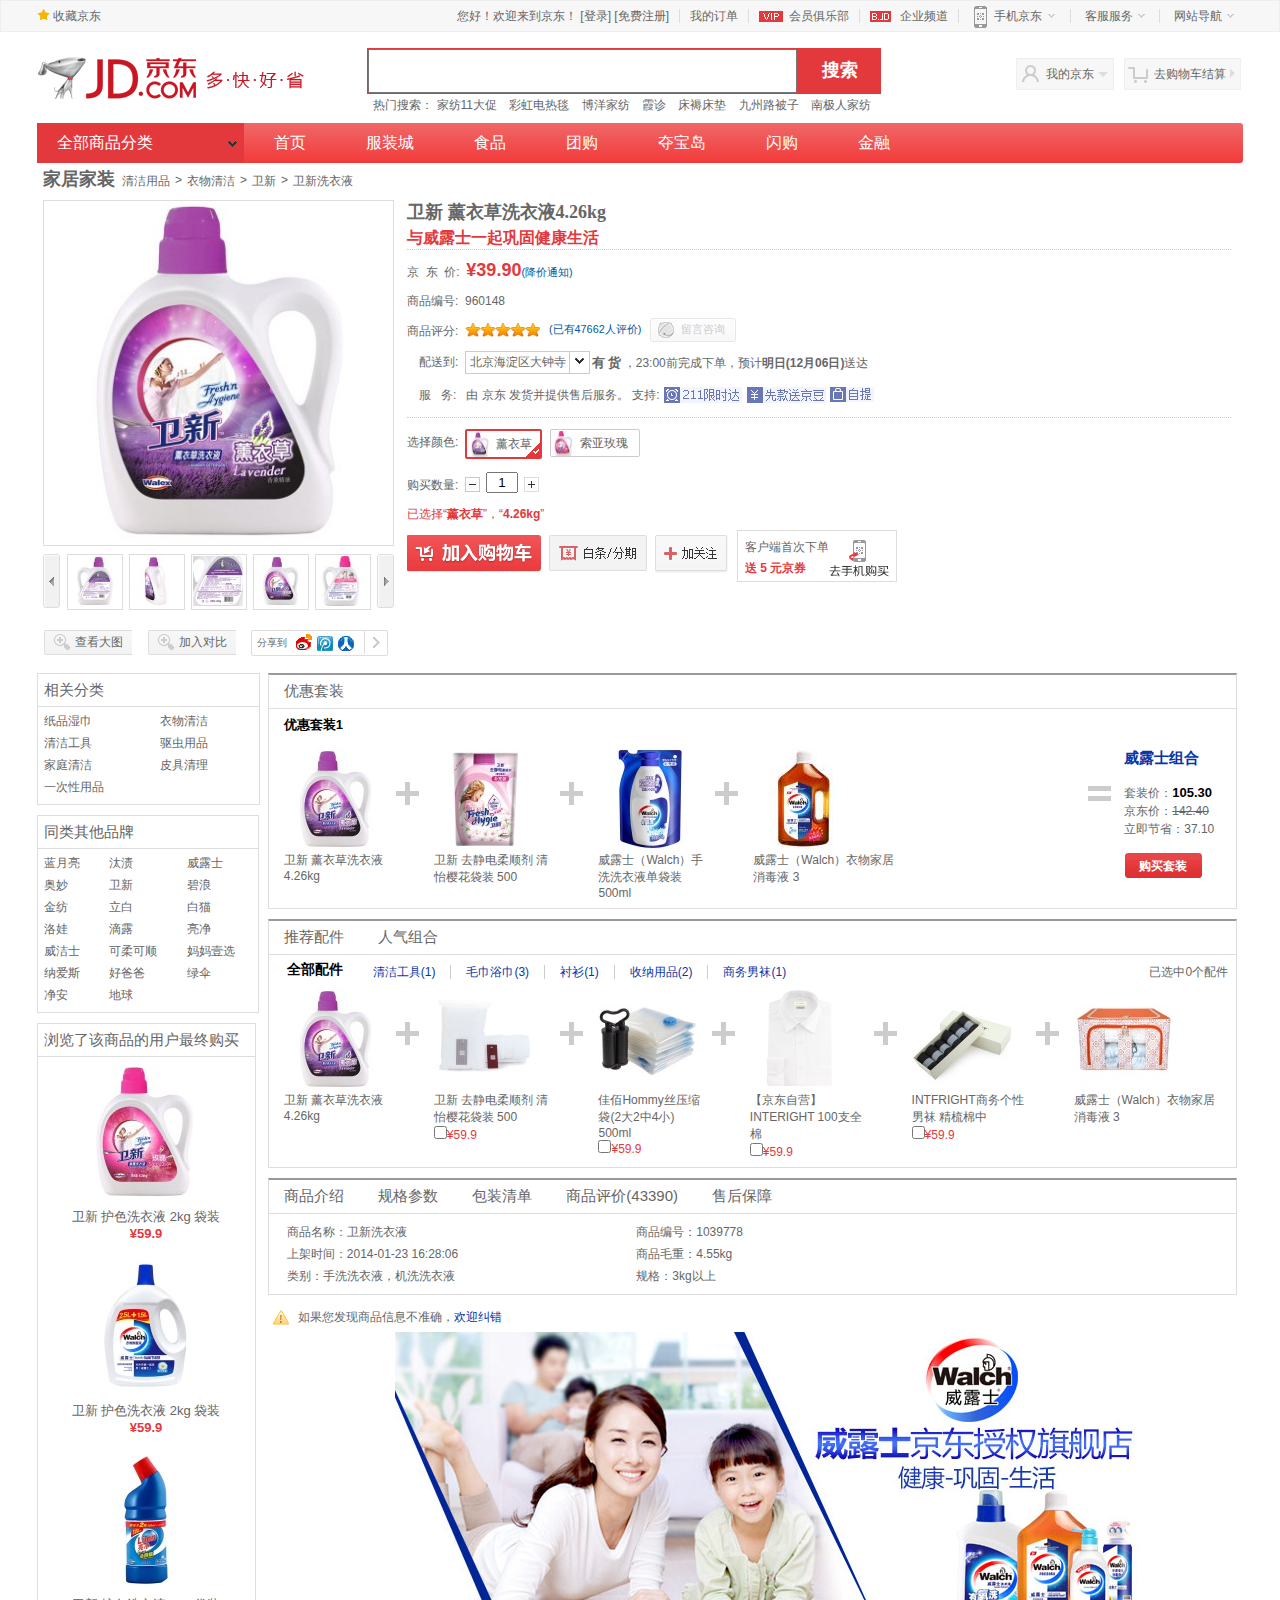
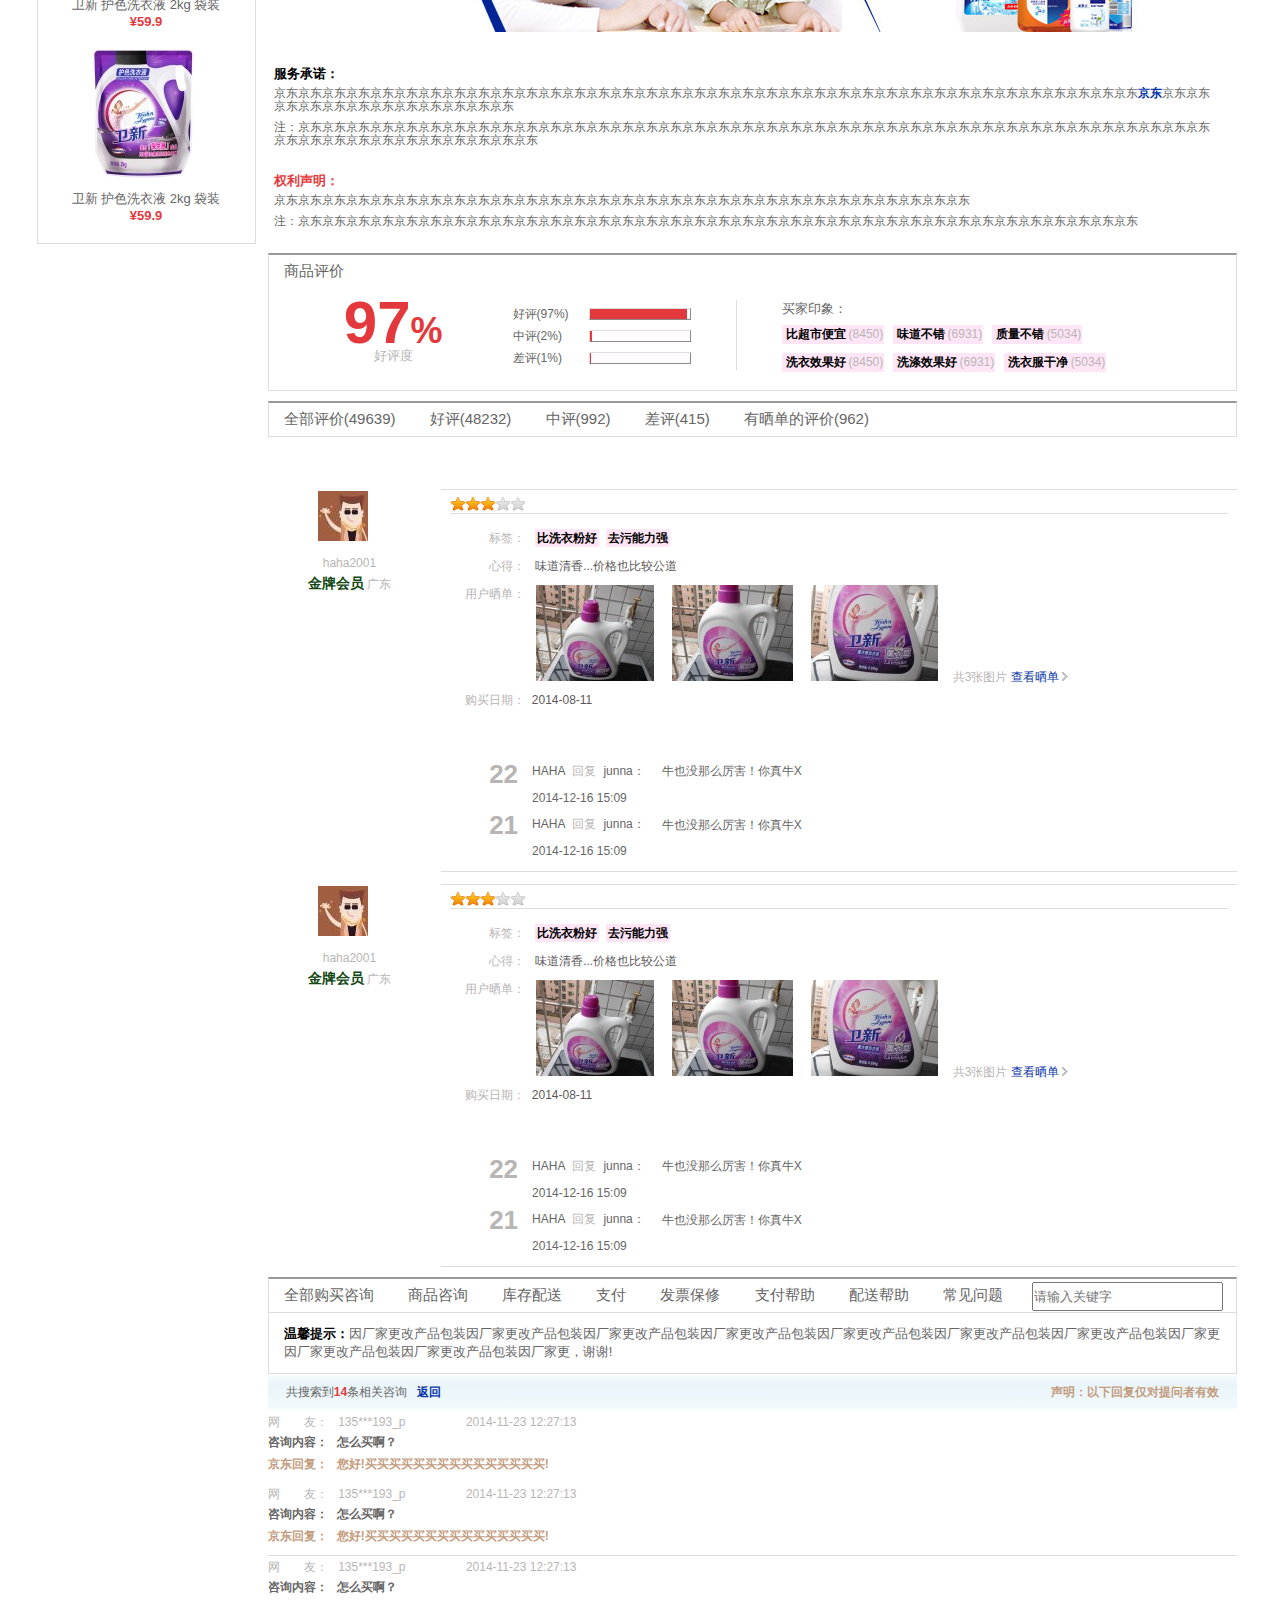
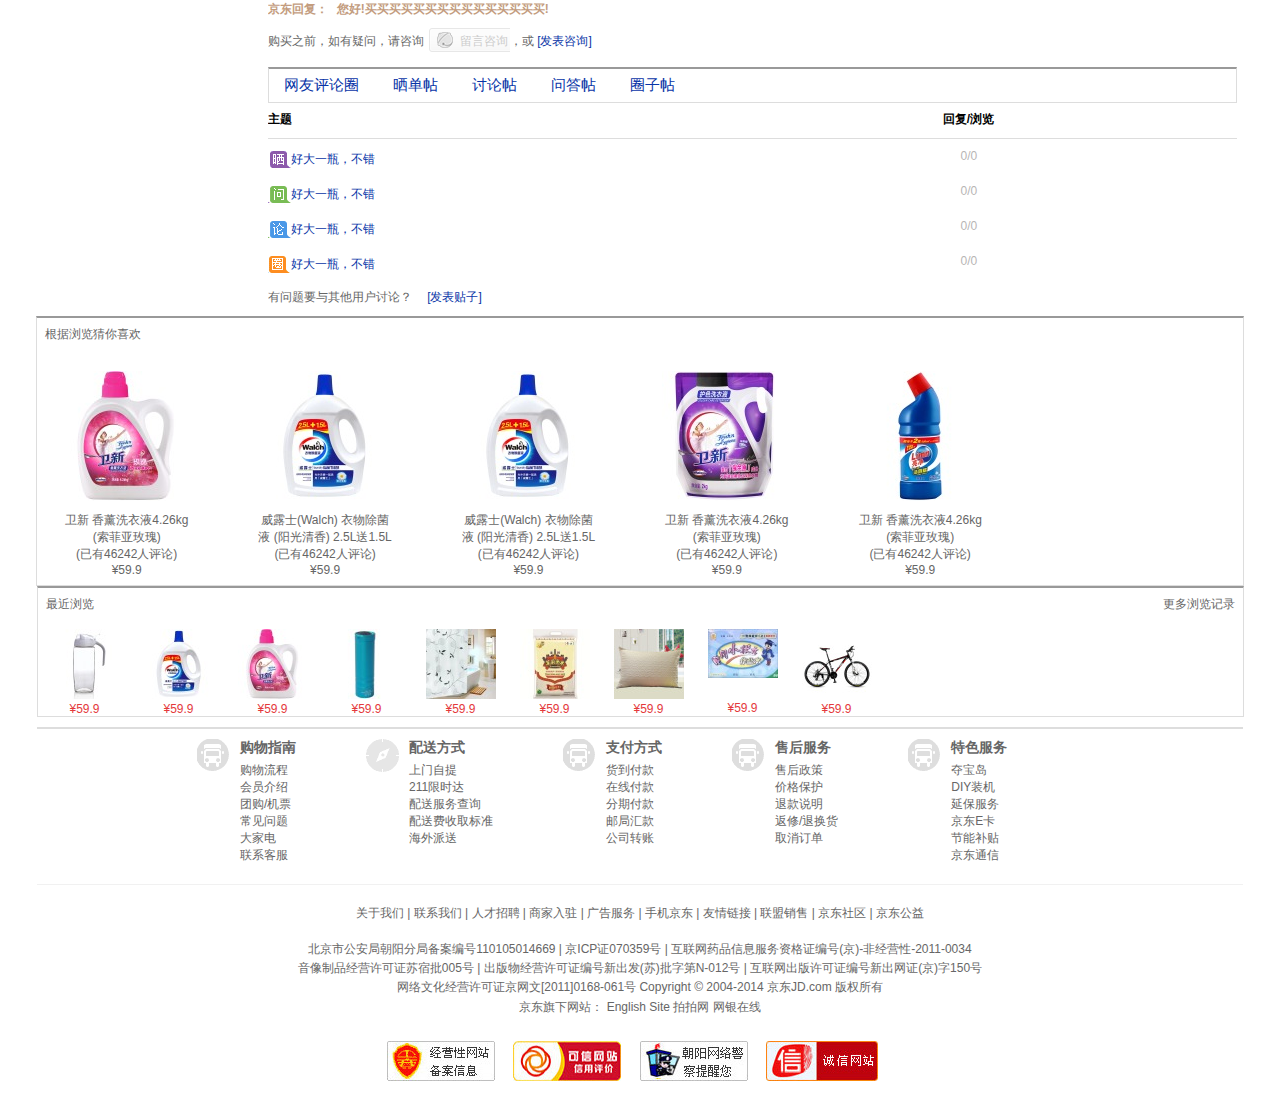
<file: 0.5-项目1.html>
<!DOCTYPE html>
<html lang="en">
<head>
	<meta charset="UTF-8">
	<link rel="shortcut icon" href="images/favicon.ico" type="image/x-icon">
	<link rel="stylesheet" type="text/css" href="css/basic_02.css">
	<title>京东网上商城</title>
	<script type="text/javascript">
		function ShowAndHide(id1 , px)
		{
			var oDiv = document.getElementById(id1);
			oDiv.style.display = px;
		}
		function Show(id1,id2,id3)
		{
			var oPhoneJD = document.getElementById(id1);
			var oDiv = document.getElementById(id2);
			var oP = document.getElementById(id3);
			oDiv.style.display = 'block';
			oPhoneJD.style.backgroundColor = '#fff';
			oPhoneJD.style.border='1px solid #ddd';
			oPhoneJD.style.borderBottomColor='#fff';
			oP.style.background = 'url(../images/jt_up.jpg) right center no-repeat';
			oPhoneJD.style.backgroundPosition = '-124px -395px';
		}
		function Hide(id1,id2,id3)
		{
			var oPhoneJD = document.getElementById(id1);
			var oDiv = document.getElementById(id2);
			var oP = document.getElementById(id3);
			oDiv.style.display = 'none';
			oPhoneJD.style.backgroundColor = '#f7f7f7';
			oPhoneJD.style.border='1px solid transparent';
			oPhoneJD.style.borderBottomColor='#f7f7f7';
			oP.style.background = 'url(../images/jt_down.jpg) right center no-repeat';
			oPhoneJD.style.backgroundPosition = '-124px -356px';
		}
		function Show1(id1,id2)
		{
			var oPhoneJD = document.getElementById(id1);
			var oDiv = document.getElementById(id2);
			oDiv.style.display = 'block';
			oPhoneJD.style.border='1px solid #ddd';
			oPhoneJD.style.borderBottomColor='#fff';
			// oPhoneJD.style.backgroundPosition = '-124px -395px';
			oPhoneJD.style.background = 'url(../images/jt_up.jpg) 56px center no-repeat';
			oPhoneJD.style.backgroundColor = '#fff';
		}
		function Hide1(id1,id2)
		{
			var oPhoneJD = document.getElementById(id1);
			var oDiv = document.getElementById(id2);
			oDiv.style.display = 'none';
			oPhoneJD.style.backgroundColor = '#f7f7f7';
			oPhoneJD.style.border='1px solid transparent';
			oPhoneJD.style.borderBottomColor='#f7f7f7';
			// oPhoneJD.style.backgroundPosition = '-124px -356px'
			oPhoneJD.style.background = 'url(../images/jt_down.jpg) 56px center no-repeat';
		}
		function ShowMyJD(id1 , id2 , px2)
		{
			var oMyJD = document.getElementById(id1);
			var oMyJD_dropdown = document.getElementById(id2);			
			oMyJD.style.backgroundColor = '#fff';
			oMyJD.style.backgroundPosition = px2;
			oMyJD.style.borderBottomColor = '#fff';
			oMyJD_dropdown.style.display = 'block';
			// oMyJD_dropdown.style.zIndex = 2;
			// oMyJD.style.zIndex = 3;
		}
		function HideMyJD(id1 , id2 , px2)
		{
			var oMyJD = document.getElementById(id1);
			var oMyJD_dropdown = document.getElementById(id2);
			oMyJD.style.backgroundColor = '#f7f7f7';
			oMyJD.style.backgroundPosition = px2;
			oMyJD.style.borderBottomColor = '#f7f7f7';
			oMyJD_dropdown.style.display = 'none';
		}
	</script>
</head>
<body>
	<!-- 收藏和登录条 -->
	<div id="top">
		<div id="top_bar">
			<img src="images/star.jpg" alt="小星星">
			<a href="javascript:void(0)">收藏京东</a>
			<ul class="rt">
				<li>
					您好！欢迎来到京东！
					<a href="#">[登录]</a>
					<a href="#">[免费注册]</a>
				</li>
				<li>
					<b></b>
					<a href="#">我的订单</a>
				</li>
				<li id="vip">
					<b></b>
					<a href="#">会员俱乐部</a>
				</li>
				<li id="bjd">
					<b></b>
					<a href="#">企业频道</a>
				</li>
				<li id="app">
					<b></b>
					<span id="phoneJD" onmouseover="Show('phoneJD','app_dropdown','p')" onmouseout="Hide('phoneJD','app_dropdown','p')"><a href="#" id="p">手机京东</a></span>
					<div class="rt_dropdown" id="app_dropdown" onmouseover="Show('phoneJD','app_dropdown','p')" onmouseout="Hide('phoneJD','app_dropdown','p')">
						<div>
							京东客户端
							<div></div>
							<div></div>
						</div>
						<div>
							网银钱包客户端
							<div></div>
							<div></div>
						</div>
					</div>
				</li>
				<li id="service">
					<b></b>
					<a id="ser" href="#" onmouseover="Show1('ser','rtdropdown')" onmouseout="Hide1('ser','rtdropdown')">客服服务</a>
					<div class="rt_dropdown" id="rtdropdown" onmouseover="Show1('ser','rtdropdown')" onmouseout="Hide1('ser','rtdropdown')">
						<ul>
							<li><a href="#">帮助中心</a></li>
							<li><a href="#">售后服务</a></li>
							<li><a href="#">在线客服</a></li>
							<li><a href="#">投诉中心</a></li>
							<li><a href="#">客服邮箱</a></li>
						</ul>
					</div>
				</li>
				<li id="navigation">
					<b></b>
					<a id="navi" href="#" onmouseover="Show1('navi','rtdropdown2')" onmouseout="Hide1('navi','rtdropdown2')">网站导航</a>
					<div class="rt_dropdown" id="rtdropdown2" onmouseover="Show1('navi','rtdropdown2')" onmouseout="Hide1('navi','rtdropdown2')">
						<h3>特色栏目</h3>
						<ul>
							<li><a href="#">京东通信</a></li>
							<li><a href="#">校园之星</a></li>
							<li><a href="#">视频购物</a></li>
							<li><a href="#">京东社区</a></li>
							<li><a href="#">在线读书</a></li>
							<li><a href="#">装机大师</a></li>
							<li><a href="#">京东E卡</a></li>
							<li><a href="#">家装城</a></li>
							<li><a href="#">搭配购</a></li>
							<li><a href="#">我喜欢</a></li>
							<li><a href="#">游戏社区</a></li>
						</ul>
						<div class="clr"></div>
						<h3>企业服务</h3>
						<ul>
							<li><a href="#">企业采购</a></li>
							<li><a href="#">办公直通车</a></li>
						</ul>
						<div class="clr"></div>
						<h3>旗下网站</h3>
						<ul>
							<li><a href="#">English site</a></li>
						</ul>
					</div>
				</li>
			</ul>
		</div>
	</div>

	<!--LOGO和搜索栏-->
	<div id="top_main">
		<!-- <a href="#"><img src="./images/logo-201305.png" alt="JD-LOGO"></a> -->
		<img  class="lt" src="./images/logo-201305.png" alt="JD-LOGO">
		<div class="lt" id="search_box">
			<div id="search">
				<input type="text" name="keywords" onfocus="ShowAndHide('search_dropdown' , 'block')" onblur="ShowAndHide('search_dropdown' , 'none')">
				<input type="button" value="搜索">
			</div>
			<div id="hot_search">热门搜索：
				<a href="#">家纺11大促</a>
				<a href="#">彩虹电热毯</a>
				<a href="#">博洋家纺</a>
				<a href="#">霞诊</a>
				<a href="#">床褥床垫</a>
				<a href="#">九州路被子</a>
				<a href="#">南极人家纺</a>
			</div>
			<div id="search_dropdown" style="display:none">
				<p class="item clr">
					<a href="#" class="lt">卫<b>衣</b></a>
					<span class="rt">约1220个商品</span>
				</p>
				<p class="item clr">
					<a href="#" class="lt">卫<b>裤</b></a>
					<span class="rt">约1220个商品</span>
				</p>
				<p class="item clr">
					<a href="#" class="lt">卫<b>生纸</b></a>
					<span class="rt">约1220个商品</span>
				</p>
				<p class="item clr">
					<a href="#" class="lt">卫<b>浴</b></a>
					<span class="rt">约1220个商品</span>
				</p>
				<p class="item clr">
					<a href="#" class="lt">卫<b>新</b></a>
					<span class="rt">约1220个商品</span>
				</p>
				<p class="item clr">
					<a href="#" class="lt"><b>套装</b></a>
					<span class="rt">约1220个商品</span>
				</p>
				<p class="item clr">
					<a href="#" class="lt">卫<b>裤</b></a>
					<span class="rt">约1220个商品</span>
				</p>
				<p class="item clr">
					<a href="#" class="lt">卫<b>生纸</b></a>
					<span class="rt">约1220个商品</span>
				</p>
				<p class="item clr">
					<a href="#" class="lt">卫<b>浴</b></a>
					<span class="rt">约1220个商品</span>
				</p>
			</div>
		</div>
		<div  class="lt" id="myJD_box" onmouseover="ShowMyJD('myJD' , 'myJD_dropdown' , '-118px -54px')" onmouseout="HideMyJD('myJD' , 'myJD_dropdown' , '-118px -24px')">
			<div id="myJD">
				我的京东
				<b></b>
			</div>
			<div id="myJD_dropdown"></div>
		</div>
		<div class="lt" id="car_box" onmouseover="ShowMyJD('car' , 'car_dropdown' , '-118px -113px')" onmouseout="HideMyJD('car' , 'car_dropdown' , '-118px -82px')">
			<div id="car">
				去购物车结算
				<b></b>
			</div>
			<div id="car_dropdown"></div>
		</div>
	</div>

	<!-- 导航栏 -->
	<div id="nav">
		<ul>
			<li class="nav_detail lt" id="allgoods">
				<a href="#">全部商品分类</a>
				<b></b>
			</li>
			<li class="nav_detail lt"><a href="#">首页</a></li>
			<li class="nav_detail lt"><a href="#">服装城</a></li>
			<li class="nav_detail lt"><a href="#">食品</a></li>
			<li class="nav_detail lt"><a href="#">团购</a></li>
			<li class="nav_detail lt"><a href="#">夺宝岛</a></li>
			<li class="nav_detail lt"><a href="#">闪购</a></li>
			<li class="nav_detail lt"><a href="#">金融</a></li>
		</ul>
	</div>

	<!-- 主体区 -->
	<div id="main">
		<div id="place">
			<h1><a href="#">家居家装</a></h1>
			<ul class="lt">
				<li><a href="#">清洁用品</a></li>
				<span>></span>
				<li><a href="#">衣物清洁</a></li>
				<span>></span>
				<li><a href="#">卫新</a></li>
				<span>></span>
				<li><a href="#">卫新洗衣液</a></li>
			</ul>
			<div class="clr"></div>
		</div>
		<div id="info_main">
			<div id="pro_img" class="lt">
				<dl>
					<dt><img src="./images/product/product_01.jpg" alt="" width="341"></dt>
					<dd>
						<span class="left"></span>
						<span class="right"></span>
						<div>
							<ul>
								<li><img src="./images/product/product-s1.jpg" alt=""></li>
								<li><img src="./images/product/product-s2.jpg" alt=""></li>
								<li><img src="./images/product/product-s3.jpg" alt=""></li>
								<li><img src="./images/product/product-s4.jpg" alt=""></li>
								<li><img src="./images/product/product-s5.jpg" alt=""></li>
								<li><img src="./images/product/product-s3.jpg" alt=""></li>
								<li><img src="./images/product/product-s4.jpg" alt=""></li>
								<li><img src="./images/product/product-s5.jpg" alt=""></li>
							</ul>
						</div>
					</dd>
				</dl>
				<div class="btns clr">
					<span id="big" class="lt"><a href="#">查看大图</a></span>
					<span id="compare" class="lt"><a href="#">加入对比</a></span>
					<span id="share" class="lt">
						<i>分享到</i>
						<ul>
							<li><a href="#" id="wb" title="分享到新浪微博"></a></li>
							<li><a href="#" id="qq" title="分享到腾讯QQ"></a></li>
							<li><a href="#" id="rr" title="分享到人人"></a></li>
							<li><a href="#" id="kx" title="分享到"></a></li>
							<li><a href="#" id="db" title="分享到豆瓣"></a></li>
						</ul>
						<s><a href="#"></a></s>
					</span>
				</div>
			</div>
			<div id="pro_txt" class="lt">
				<h1>卫新 薰衣草洗衣液4.26kg</h1>
				<h2>与威露士一起巩固健康生活</h2>
				<div class="line"></div>
				<div id="price">京&nbsp;&nbsp;东&nbsp;&nbsp;价:&nbsp;&nbsp;<span>¥39.90</span><a href="#">(降价通知)</a></div>
				<div id="num">商品编号:&nbsp;&nbsp;960148</div>
				<div id="rate">
					<s>商品评分:&nbsp;&nbsp;</s>
					<ul>
						<li></li>
						<li></li>
						<li></li>
						<li></li>
						<li></li>
					</ul>
					<a href="#">(已有47662人评价)</a>
					<span><a href="#">留言咨询</a></span>
				</div>
				<div id="deliver">
					<s class="lt">配送到:&nbsp;&nbsp;</s>
					<span class="lt">
						<s>北京海淀区大钟寺&nbsp;</s>
						<b></b>
					</span>
					<i>有货</i>，23:00前完成下单，预计<b>明日(12月06日)</b>送达
				</div>
				<div id="service1">
					<s class="lt">服&nbsp;&nbsp;&nbsp;务:&nbsp;&nbsp; 由 京东 发货并提供售后服务。 支持:</s>
					<ul class="lt">
						<li class="zc" id="xsd"></li>
						<li class="zc" id="money"></li>
						<li class="zc" id="zt"></li>
					</ul>
				</div>
				<div class="line"></div>
				<div class="clr"></div>
				<div id="color">
					<s class="lt">选择颜色:&nbsp;&nbsp;</s>
					<ul  class="lt">
						<li><a href="#" id="xyc">薰衣草</a><b></b></li>
						<li><a href="#" id="mg">索亚玫瑰</a></li>
					</ul>
				</div>
				<div class="clr"></div>
				<div id="add">
					<s class="lt">购买数量:&nbsp;&nbsp;</s>
					<p class="jj lt" id="reduce"></p>
					<input type="text" value="1">
					<p class="jj lt" id="plus"></p>
				</div>
				<div class="clr"></div>
				<div id="selected">
					已选择“<strong>薰衣草</strong>”，“<strong>4.26kg</strong>”
				</div>
				<div class="btns">
					<ul>
						<li id="join"></li>
						<li id="stages"></li>
						<li id="follow"></li>
						<li id="phone">
							<s>客户端首次下单<br><span>送 5 元京券</span></s>
							<b></b>
						</li>
					</ul>
				</div>
			</div>
		</div>
	</div>

	<!-- 详细 -->
	<div id="detail">
		<div id="left" class="lt">
			<div id="related" class="zuo">
				<p>相关分类</p>
				<ul class="lt">
					<li><a href="#">纸品湿巾</a></li>
					<li><a href="#">清洁工具</a></li>
					<li><a href="#">家庭清洁</a></li>
					<li><a href="#">一次性用品</a></li>
				</ul>
				<ul class="lt">
					<li><a href="#">衣物清洁</a></li>
					<li><a href="#">驱虫用品</a></li>
					<li><a href="#">皮具清理</a></li>
				</ul>
			</div>
			<div id="other" class="zuo">
				<p>同类其他品牌</p>
				<ul class="lt">
					<li><a href="#">蓝月亮</a></li>
					<li><a href="#">奥妙</a></li>
					<li><a href="#">金纺</a></li>
					<li><a href="#">洛娃</a></li>
					<li><a href="#">威洁士</a></li>
					<li><a href="#">纳爱斯</a></li>
					<li><a href="#">净安</a></li>
				</ul>
				<ul class="lt">
					<li><a href="#">汰渍</a></li>
					<li><a href="#">卫新</a></li>
					<li><a href="#">立白</a></li>
					<li><a href="#">滴露</a></li>
					<li><a href="#">可柔可顺</a></li>
					<li><a href="#">好爸爸</a></li>
					<li><a href="#">地球</a></li>
				</ul>
				<ul class="lt">
					<li><a href="#">威露士</a></li>
					<li><a href="#">碧浪</a></li>
					<li><a href="#">白猫</a></li>
					<li><a href="#">亮净</a></li>
					<li><a href="#">妈妈壹选</a></li>
					<li><a href="#">绿伞</a></li>
				</ul>
			</div>
			<div id="buy" class="zuo">
				<p>浏览了该商品的用户最终购买</p>
				<div>
					<img src="./images/product/p001.jpg" alt="">
					<p>
						卫新 护色洗衣液 2kg 袋装<br>
						<span>¥59.9</span>
					</p>
				</div>
				<div>
					<img src="./images/product/p002.jpg" alt="">
					<p>
						卫新 护色洗衣液 2kg 袋装<br>
						<span>¥59.9</span>
					</p>
				</div>
				<div>
					<img src="./images/product/p005.jpg" alt="">
					<p>
						卫新 护色洗衣液 2kg 袋装<br>
						<span>¥59.9</span>
					</p>
				</div>
				<div>
					<img src="./images/product/p004.jpg" alt="">
					<p>
						卫新 护色洗衣液 2kg 袋装<br>
						<span>¥59.9</span>
					</p>
				</div>
			</div>
		</div>
		<div id="right" class="lt">
			<div id="discount" class="zuo">
				<p><s>优惠套装</s></p>
				<span>优惠套装1</span>
				<div class="fc lt">
					<img src="./images/product/product_01_m.jpg" alt="">
					<p>
						卫新 薰衣草洗衣液<br>
						4.26kg
					</p>
				</div>
					<b class="jiahao lt"></b>
				<div class="lt">
					<img src="./images/product/product_02_m.jpg" alt="">
					<p>
						卫新 去静电柔顺剂 清<br>
						怡樱花袋装 500
					</p>
				</div>
					<b class="jiahao lt"></b>
				<div class="lt">
					<img src="./images/product/product_03_m.jpg" alt="">
					<p>
						威露士（Walch）手<br>
						洗洗衣液单袋装<br>
						500ml
					</p>
				</div>
					<b class="jiahao lt"></b>
				<div class="lt" id="lc">
					<img src="./images/product/product_04_m.jpg" alt="">
					<p>
						威露士（Walch）衣物家居<br>
						消毒液 3
					</p>
				</div>
				<b class="lt" id="equal"></b>
				<div class="lt" id="combination">
					<p>威露士组合</p>
					<p id="pri">
						套装价：<span>105.30</span><br>
						京东价：<del>142.40</del><br>
						立即节省：37.10
					</p>
					<b>购买套装</b>
				</div>
			</div>
			<div id="recommend" class="zuo">
				<p>
					<a>推荐配件</a>
					<a>人气组合</a>
				</p>
				<p class="lt" id="allParts">全部配件</p>
				<ul class="lt">
					<li>
						<a href="#">清洁工具(1)</a>
					</li>
					<li>
						<b></b>
						<a href="#">毛巾浴巾(3)</a>
					</li>
					<li>
						<b></b>
						<a href="#">衬衫(1)</a>
					</li>
					<li>
						<b></b>
						<a href="#">收纳用品(2)</a>
					</li>
					<li>
						<b></b>
						<a href="#">商务男袜(1)</a>
					</li>
				</ul>
				<span class="rt">已选中0个配件</span>
				<div class="clr"></div>
				<div id="more">
					<div class="fc lt">
					<img src="./images/product/product_01_m.jpg" alt="">
					<p>
						卫新 薰衣草洗衣液<br>
						4.26kg
					</p>
					</div>
					<b class="jiahao lt"></b>
					<div class="lt">
						<img src="./images/product/product_05_m.jpg" alt="">
						<p>
							卫新 去静电柔顺剂 清<br>
							怡樱花袋装 500
						</p>
						<p class="check">
							<input type="checkbox">¥59.9
						</p>
					</div>
					<b class="jiahao lt"></b>
					<div class="lt">
						<img src="./images/product/product_06_m.jpg" alt="">
						<p>
							佳佰Hommy丝压缩<br>
							袋(2大2中4小)<br>
							500ml
						</p>
						<p  class="check">
							<input type="checkbox">¥59.9
						</p>
					</div>
					<b class="jiahao lt"></b>
					<div class="lt">
						<img src="./images/product/product_07_m.jpg" alt="">
						<p>
							【京东自营】<br>
							INTERIGHT 100支全<br>
							棉
						</p>
						<p  class="check">
							<input type="checkbox">¥59.9
						</p>
					</div>
					<b class="jiahao lt"></b>
					<div class="lt">
						<img src="./images/product/product_08_m.jpg" alt="">
						<p>
							INTFRIGHT商务个性<br>
							男袜 精梳棉中
						</p>
						<p class="check">
							<input type="checkbox">¥59.9
						</p>
					</div>
					<b class="jiahao lt"></b>
					<div class="lt">
						<img src="./images/product/product_09_m.jpg" alt="">
						<p>
							威露士（Walch）衣物家居<br>
							消毒液 3
						</p>
					</div>
				</div>
			</div>
			<div id="introduce" class="zuo">
				<p>
					<a href="#">商品介绍</a>
					<a href="#">规格参数</a>
					<a href="#">包装清单</a>
					<a href="#">商品评价(43390)</a>
					<a href="#">售后保障</a>
				</p>
				<ul class="lt">
					<li>商品名称：卫新洗衣液</li>
					<li>上架时间：2014-01-23  16:28:06</li>
					<li>类别：手洗洗衣液，机洗洗衣液</li>
				</ul>
				<ul class="lt">
					<li>商品编号：1039778</li>
					<li>商品毛重：4.55kg</li>
					<li>规格：3kg以上</li>
				</ul>
			</div>
			<div id="error">
				<b></b>
				<p>如果您发现商品信息不准确，<s>欢迎纠错</s></p>
				<p id="image"><img src="./images/product/weilushi.jpg" alt=""></p>
				<div id="pro">
					<h1>服务承诺：</h1>
					<p class="promise">
						京东京东京东京东京东京东京东京东京东京东京东京东京东京东京东京东京东京东京东京东京东京东京东京东京东京东京东京东京东京东京东京东京东京东京东京东<a>京东</a>京东京东<br>京东京东京东京东京东京东京东京东京东京东
					</p>
					<p class="promise">
						注：京东京东京东京东京东京东京东京东京东京东京东京东京东京东京东京东京东京东京东京东京东京东京东京东京东京东京东京东京东京东京东京东京东京东京东京东京东京东<br>京东京东京东京东京东京东京东京东京东京东京东
					</p>
				</div>
				<div id="state">
					<h2>权利声明：</h2>
					<p class="promise">
						京东京东京东京东京东京东京东京东京东京东京东京东京东京东京东京东京东京东京东京东京东京东京东京东京东京东京东京东京东
					</p>
					<p class="promise">
						注：京东京东京东京东京东京东京东京东京东京东京东京东京东京东京东京东京东京东京东京东京东京东京东京东京东京东京东京东京东京东京东京东京东京东京东
					</p>
				</div>
				
			</div>
			<div id="evaluate">
				<p>商品评价</p>
				<div class="lt" id="praise">
					<p>
						<span>97</span><span>%</span>
					</p>
					<s>好评度</s>
				</div>
				<ul class="lt">
					<li>好评(97%)</li>
					<li>中评(2%)</li>
					<li>差评(1%)</li>
				</ul>
				<div class="lt" id="pic">
					<div>
						<b></b>
					</div>
					<div id="middle">
						<b></b>
					</div>
					<div>
						<b></b>
					</div>
				</div>
				<b></b>
				<p id="impression">买家印象：</p>
				<p class="imp">
					<a><s>比超市便宜</s>(8450)</a>
					<a><s>味道不错</s>(6931)</a>
					<a><s>质量不错</s>(5034)</a>
				</p>
				<p class="imp">
					<a><s>洗衣效果好</s>(8450)</a>
					<a><s>洗涤效果好</s>(6931)</a>
					<a><s>洗衣服干净</s>(5034)</a>
				</p>
			</div>
			<div id="allEvaluate" class="zuo">
				<p>
					<a href="#">全部评价(49639)</a>
					<a href="#">好评(48232)</a>
					<a href="#">中评(992)</a>
					<a href="#">差评(415)</a>
					<a href="#">有晒单的评价(962)</a>
				</p>
				<div class="hy" id="Fhy">
					<p class="lt">
						<b></b>
						haha2001<br/>
						<s>金牌会员</s>&nbsp;广东
					</p>
					<div class="lt">
						<p>
							<b></b>
						</p>
						<p id="bq">
							&emsp;&emsp;标签：&nbsp;&nbsp;
							<a href="">比洗衣粉好</a>&nbsp;
							<a href="">去污能力强</a>
						</p>
						<p>
							&emsp;&emsp;心得：&nbsp;&nbsp;
							<span>味道清香...价格也比较公道</span>
						</p>
						<p id="look">
							<s>用户晒单：&nbsp;&nbsp;</s>
							<img src="./images/product/show_01.jpg" alt="">
							<img src="./images/product/show_02.jpg" alt="">
							<img src="./images/product/show_03.jpg" alt="">
							共3张图片
							<a href="">
								查看晒单
								<b></b>
							</a>
						</p>
						<p id="day">
							<s>购买日期：&nbsp;&nbsp;</s>
							<span>2014-08-11</span>
						</p>
						<p>
							<ul class="lt" id="number">
								<li>22</li>
								<li>21</li>
							</ul>
							<ul class="lt" id="answer22">
								<li>
									HAHA
									<s>回复</s>
									junna：
								</li>
								<li>2014-12-16  15:09</li>
								<li>
									HAHA
									<s>回复</s>
									junna：
								</li>
								<li>2014-12-16  15:09</li>
							</ul>
							<ul class="lt" id="answer21">
								<li>牛也没那么厉害！你真牛X</li>
								<li>牛也没那么厉害！你真牛X</li>
							</ul>
						</p>
					</div>
				</div>
				<div class="hy">
					<p class="lt">
						<b></b>
						haha2001<br/>
						<s>金牌会员</s>&nbsp;广东
					</p>
					<div class="lt">
						<p>
							<b></b>
						</p>
						<p id="bq">
							&emsp;&emsp;标签：&nbsp;&nbsp;
							<a href="">比洗衣粉好</a>&nbsp;
							<a href="">去污能力强</a>
						</p>
						<p>
							&emsp;&emsp;心得：&nbsp;&nbsp;
							<span>味道清香...价格也比较公道</span>
						</p>
						<p id="look">
							<s>用户晒单：&nbsp;&nbsp;</s>
							<img src="./images/product/show_01.jpg" alt="">
							<img src="./images/product/show_02.jpg" alt="">
							<img src="./images/product/show_03.jpg" alt="">
							共3张图片
							<a href="">
								查看晒单
								<b></b>
							</a>
						</p>
						<p id="day">
							<s>购买日期：&nbsp;&nbsp;</s>
							<span>2014-08-11</span>
						</p>
						<p>
							<ul class="lt" id="number">
								<li>22</li>
								<li>21</li>
							</ul>
							<ul class="lt" id="answer22">
								<li>
									HAHA
									<s>回复</s>
									junna：
								</li>
								<li>2014-12-16  15:09</li>
								<li>
									HAHA
									<s>回复</s>
									junna：
								</li>
								<li>2014-12-16  15:09</li>
							</ul>
							<ul class="lt" id="answer21">
								<li>牛也没那么厉害！你真牛X</li>
								<li>牛也没那么厉害！你真牛X</li>
							</ul>
						</p>
					</div>
				</div>
			</div>
			<div id="allConsul" class="zuo">
				<p>
					<a href="#">全部购买咨询</a>
					<a href="#">商品咨询</a>
					<a href="#">库存配送</a>
					<a href="#">支付</a>
					<a href="#">发票保修</a>
					<a href="#">支付帮助</a>
					<a href="#">配送帮助</a>
					<a href="#">常见问题</a>
					<input type="text" class="rt" placeholder="请输入关键字">
				</p>
				<p id="tips">
					<span>温馨提示：</span>因厂家更改产品包装因厂家更改产品包装因厂家更改产品包装因厂家更改产品包装因厂家更改产品包装因厂家更改产品包装因厂家更改产品包装因厂家更<br>因厂家更改产品包装因厂家更改产品包装因厂家更，谢谢!
				</p>
			</div>
			<p id="return">
				共搜索到<s>14</s>条相关咨询&nbsp;&nbsp;
				<a href="#">返回</a>
				<b>声明：以下回复仅对提问者有效</b>
			</p>
			<div id="consultation">
				<div>
					<p>
						<span>网&emsp;&emsp;友：</span>
						<span>135***193_p</span>
						<span>2014-11-23  12:27:13</span>
					</p>
					<ul class="lt">
						<li>咨询内容：</li>
						<li>京东回复：</li>
					</ul>
					<ul class="lt">
						<li>怎么买啊？</li>
						<li>您好!买买买买买买买买买买买买买买买!</li>
					</ul>
				</div>
				<div class="clr"></div>
				<div>
					<p>
						<span>网&emsp;&emsp;友：</span>
						<span>135***193_p</span>
						<span>2014-11-23  12:27:13</span>
					</p>
					<ul class="lt">
						<li>咨询内容：</li>
						<li>京东回复：</li>
					</ul>
					<ul class="lt">
						<li>怎么买啊？</li>
						<li>您好!买买买买买买买买买买买买买买买!</li>
					</ul>
					<div class="clr"></div>
					<b></b>
				</div>
				<div>
					<p>
						<span>网&emsp;&emsp;友：</span>
						<span>135***193_p</span>
						<span>2014-11-23  12:27:13</span>
					</p>
					<ul class="lt">
						<li>咨询内容：</li>
						<li>京东回复：</li>
					</ul>
					<ul class="lt">
						<li>怎么买啊？</li>
						<li>您好!买买买买买买买买买买买买买买买!</li>
					</ul>
				</div>
				<div class="clr"></div>
				<p id="before">
					购买之前，如有疑问，请咨询<s>留言咨询</s>，或&nbsp;<a href="#">[发表咨询]</a>
				</p>
			</div>
			<div id="discuss">
				<p>
					<a href="#">网友评论圈</a>
					<a href="#">晒单帖</a>
					<a href="#">讨论帖</a>
					<a href="#">问答帖</a>
					<a href="#">圈子帖</a>
				</p>
				<p>
					<span>主题</span>
					<span>回复/浏览</span>
				</p>
				<p class="shai">
					<b></b>
					<s></s>
					<a href="#">好大一瓶，不错</a>
					<i>0/0</i>
				</p>
				<div class="clr"></div>
				<p class="shai">
					<s id="wen"></s>
					<a href="#">好大一瓶，不错</a>
					<i>0/0</i>
				</p>
				<div class="clr"></div>
				<p class="shai">
					<s id="lun"></s>
					<a href="#">好大一瓶，不错</a>
					<i>0/0</i>
				</p>
				<div class="clr"></div>
				<p class="shai">
					<s id="quan"></s>
					<a href="#">好大一瓶，不错</a>
					<i>0/0</i>
				</p>
				<div class="clr"></div>
				<p>
					有问题要与其他用户讨论？&emsp;
					<a href="#">[发表贴子]</a>
				</p>
			</div>
		</div>
	</div>

	<!-- 猜你喜欢 -->
	<div id="may_like">
		<p>
			根据浏览猜你喜欢
			<!-- <div class="clr"></div> -->
		</p>
		<div class="clr lt">
			<img src="./images/product/p001.jpg" alt="">
			<p>
				卫新 香薰洗衣液4.26kg<br/>
				(索菲亚玫瑰)<br/>
				<s>(已有46242人评论)</s>
				<span>¥59.9</span>
			</p>
		</div>
		<div class="lt">
			<img src="./images/product/p002.jpg" alt="">
			<p>
				威露士(Walch) 衣物除菌<br/>
				液 (阳光清香) 2.5L送1.5L<br/>
				<s>(已有46242人评论)</s>
				<span>¥59.9</span>
			</p>
		</div>
		<div class="lt">
			<img src="./images/product/p003.jpg" alt="">
			<p>
				威露士(Walch) 衣物除菌<br/>
				液 (阳光清香) 2.5L送1.5L<br/>
				<s>(已有46242人评论)</s>
				<span>¥59.9</span>
			</p>
		</div>
		<div class="lt">
			<img src="./images/product/p004.jpg" alt="">
			<p>
				卫新 香薰洗衣液4.26kg<br/>
				(索菲亚玫瑰)<br/>
				<s>(已有46242人评论)</s>
				<span>¥59.9</span>
			</p>
		</div>
		<div class="lt">
			<img src="./images/product/p005.jpg" alt="">
			<p>
				卫新 香薰洗衣液4.26kg<br/>
				(索菲亚玫瑰)<br/>
				<s>(已有46242人评论)</s>
				<span>¥59.9</span>
			</p>
		</div>
	</div>
	<div class="clr"></div>

	<!-- 最近浏览 -->
	<div id="recent_view">
		<p>
			最近浏览
			<span class="rt">更多浏览记录</span>
			<div class="clr"></div>
		</p>
		<div class="product lt">
			<img src="./images/product/p_small_001.jpg" alt=""><p>¥59.9</p>
		</div>
		<div class="product lt">
			<img src="./images/product/p_small_002.jpg" alt=""><p>¥59.9</p>
		</div>
		<div class="product lt">
			<img src="./images/product/p_small_003.jpg" alt=""><p>¥59.9</p>
		</div>
		<div class="product lt">
			<img src="./images/product/p_small_004.jpg" alt=""><p>¥59.9</p>
		</div>
		<div class="product lt">
			<img src="./images/product/p_small_005.jpg" alt=""><p>¥59.9</p>
		</div>
		<div class="product lt">
			<img src="./images/product/p_small_006.jpg" alt=""><p>¥59.9</p>
		</div>
		<div class="product lt">
			<img src="./images/product/p_small_007.jpg" alt=""><p>¥59.9</p>
		</div>
		<div class="product lt">
			<span><img src="./images/product/p_small_008.jpg" alt=""></span>
			<p>¥59.9</p>
		</div>
		<div class="product lt">
			<img src="./images/product/p_small_009.jpg" alt=""><p>¥59.9</p>
		</div>
		<div class="clr"></div>
	</div>

	<!-- 购物指南 -->
	<div id="foot_bar">
		<div id="icon1" class="icon lt"></div>
		<div class="guide lt">
			<h3>购物指南</h3>
			<a href="#">购物流程</a>
			<br>
			<a href="#">会员介绍</a>
			<br>
			<a href="#">团购/机票</a>
			<br>
			<a href="#">常见问题</a>
			<br>
			<a href="#">大家电</a>
			<br>
			<a href="#">联系客服</a>
		</div>
		<div id="icon2" class="icon lt"></div>
		<div class="guide lt">
			<h3>配送方式</h3>
			<a href="#">上门自提</a>
			<br>
			<a href="#">211限时达</a>
			<br>
			<a href="#">配送服务查询</a>
			<br>
			<a href="#">配送费收取标准</a>
			<br>
			<a href="#">海外派送</a>
		</div>
		<div id="icon3" class="icon lt"></div>
		<div class="guide lt">
			<h3>支付方式</h3>
			<a href="#">货到付款</a>
			<br>
			<a href="#">在线付款</a>
			<br>
			<a href="#">分期付款</a>
			<br>
			<a href="#">邮局汇款</a>
			<br>
			<a href="#">公司转账</a>
		</div>
		<div id="icon4" class="icon lt"></div>
		<div class="guide lt">
			<h3>售后服务</h3>
			<a href="#">售后政策</a>
			<br>
			<a href="#">价格保护</a>
			<br>
			<a href="#">退款说明</a>
			<br>
			<a href="#">返修/退换货</a>
			<br>
			<a href="#">取消订单</a>
		</div>
		<div id="icon5" class="icon lt"></div>
		<div class="guide lt">
			<h3>特色服务</h3>
			<a href="#">夺宝岛</a>
			<br>
			<a href="#">DIY装机</a>
			<br>
			<a href="#">延保服务</a>
			<br>
			<a href="#">京东E卡</a>
			<br>
			<a href="#">节能补贴</a>
			<br>
			<a href="#">京东通信</a>
		</div>
		<div class="clr"></div>
	</div>

	<!-- 页脚 -->
	<div id="footer">
		<p>
			<a href="#">关于我们</a> |
			<a href="#">联系我们</a> |
			<a href="#">人才招聘</a> |
			<a href="#">商家入驻</a> |
			<a href="#">广告服务</a> |
			<a href="#">手机京东</a> |
			<a href="#">友情链接</a> |
			<a href="#">联盟销售</a> |
			<a href="#">京东社区</a> |
			<a href="#">京东公益</a> 
		</p>
		<span>
			北京市公安局朝阳分局备案编号110105014669 | 京ICP证070359号 | 互联网药品信息服务资格证编号(京)-非经营性-2011-0034<br/>
音像制品经营许可证苏宿批005号  | 出版物经营许可证编号新出发(苏)批字第N-012号 | 互联网出版许可证编号新出网证(京)字150号<br/>
网络文化经营许可证京网文[2011]0168-061号  Copyright © 2004-2014 京东JD.com 版权所有 <br/>
 京东旗下网站： English Site 拍拍网 网银在线<br/>
		</span>
		<img src="./images/jy.jpg" alt="">
		<img src="./images/kx.jpg" alt="">
		<img src="./images/cy.jpg" alt="">
		<img src="./images/cx.jpg" alt="">
	</div>
</body>
</html>
</file>
<file: css/basic_02.css>
@charset "utf-8";
*{
	margin:0;
	padding:0;
	list-style:none;
}
body{
	font-size:12px;
	font-family:"微软雅黑" ,"黑体" , Arial;
	color:#666;
	background:#fff;
}
s{
	text-decoration:none;
}
i{
	font-style:normal;
}
a{
	text-decoration:none;
	color:#666;
}
a:hover{
	text-decoration:none;
	color:#E4393C;
}
.lt{
	float:left;
}
.rt{
	float:right;
}
.clr{
	clear:both;
}
#top{
	/*width: 1285px;*/
	height: 30px;
	background:#F7F7F7;
	border:1px solid #EEE;
}
#top_bar,#top_main,#nav,#main,#detail,#may_like,#recent_view,#foot_bar,#footer{
	width: 1206px;
	margin:0 auto;
}
#top_bar{
	line-height:30px;
}
#top_main{
	padding:16px 0 0 0;
	height: 75px;
}
#nav{
	border-radius:3px;
	height: 40px;
	background-image:linear-gradient(to top,#F23A3A 0%,#F06868 100%);
}
#main{
	margin-bottom:25px;
	height:485px;
}
#may_like{
	border:1px solid #ddd;
	border-top:2px solid #999;
	overflow:hidden;
}
#recent_view{
	width: 1205px;
	border:1px solid #ddd;
	border-top:2px solid #999;
	background-color:#fff;
}
#foot_bar{
	margin:10px auto 0 auto;
	border-width:2px 0 1px 0;
	border-color:#ddd #fff #f1f1f1 #fff;
	border-style:solid;
	padding:10px 0px 20px 0px;
}
#foot_bar #icon1{
	margin-left:160px;
}
#footer{
	margin:20px auto 20px auto;
	text-align:center;
}
#top_bar>img:first-child:hover{
	transform:rotate(360deg);
	transition:transform 300ms linear 0s;
}
#top_bar>ul>li{
	float:left;
	margin:0 5px;
	position:relative;	
}
#top_bar li b{
	border-left:1px solid #ddd;
	margin-right:10px;
}
#vip a{
	padding-left:30px;
	background:url(../images/vip.jpg) left center no-repeat;
}
#bjd a{
	padding-left:30px;
	background:url(../images/dakehu.jpg) left center no-repeat;
}
#app span a{
	padding-right:14px;
	background:url(../images/jt_down.jpg) right center no-repeat;
}
#app>span{
	z-index:3;
	position:relative;
	padding:7px 3px 7px 24px;
	border:1px solid transparent;
	background:url(../images/iconlist_2.png) -124px -356px no-repeat;
}
#app span:hover{
	background-position:-124px -395px;	
	background-color:#fff;
	border:1px solid #ddd;
	border-bottom-color:#fff;
	/*background:url(../images/iconlist_2.png) -128px -395px no-repeat;;*/
}
#app span a:hover{
	background:url(../images/jt_up.jpg) right center no-repeat;	
}
#service>a{
	z-index:3;
	position:relative;
	padding:7px 17px 7px 3px;
	padding-right:15px;
	border:1px solid transparent;
	background:url(../images/jt_down.jpg) 56px center no-repeat;
}
#service>a:hover{
	background:url(../images/jt_up.jpg) 56px center no-repeat;
	background-color:#fff;
	border:1px solid #ddd;
	border-bottom-color:#fff;
}
#navigation>a{
	z-index:3;
	position:relative;
	padding:7px 17px 7px 3px;
	padding-right:15px;
	border:1px solid transparent;
	background:url(../images/jt_down.jpg) 56px center no-repeat;
}
#navigation>a:hover{
	background:url(../images/jt_up.jpg) 56px center no-repeat;
	background-color:#fff;
	border:1px solid #ddd;
	border-bottom-color:#fff;
}
.rt_dropdown{
	display:none;	
	position:absolute;
	background:#fff;
	border:1px solid #ddd;
	box-shadow:0 0 2px 2px #eee;
	top:28px;
	z-index:2;
}
#rtdropdown{
	top:30px;
	left:11px;
	width: 66px;
	text-align:center;
}
#rtdropdown2{
	top:30px;
	left:-145px;
	width: 210px;
	padding:10px 0 0px 12px;
}
#rtdropdown2 li{
	float:left;
	margin:2px 8px;
}
#rtdropdown2 .clr{
	margin-right:12px;
	border-bottom:1px solid #ddd;
}
#app_dropdown{
	top:30px;
	left:11px;
	width: 220px;
	background:#fff url(../images/app_jd_1.png) center 10px no-repeat;
	padding:10px 10px 18px 30px;
	/*z-index:2;*/
}
#app_dropdown>div:first-child{
	/*height: 80px;*/
	margin-top:40px;
	padding:6px 0 6px 98px;
	overflow:hidden;
	background:url(../images/app_jd_erwei.jpg) 13px center no-repeat;
}
#app_dropdown>div:last-child{
	/*height: 80px;*/
	margin-top:0px;
	padding:6px 0 6px 98px;
	padding-left:96px;
	background:url(../images/app_jd_wangyin.png) 13px center no-repeat;
}
#app_dropdown div div{
	width: 97px;
	height: 30px;
	background:url(../images/iconlist_2.png) no-repeat;
	cursor:pointer;
	margin:-3px 0 6px 0;
}
#app_dropdown>div:first-child :first-child{
	background-position:0 -360px;
}
#app_dropdown>div:first-child :last-child{
	background-position:0 -400px;
}
#app_dropdown>div:last-child :first-child{
	background-position:0 -360px;
}
#app_dropdown>div:last-child :last-child{
	background-position:0 -400px;
}
#top_main>img:first-child{
	cursor:pointer;
	margin-right:60px;
}
#search{
	border:1px solid #E4393C;
	background-color:#E4393C;
	z-index:3;
	position:relative;
}
#search [type="button"]{
	width: 80px;
	font-size:18px;
	font-weight:bold;
	border:none;
	background-color:#E4393C;
	color:#fff;
	cursor:pointer;
}
#search [type="text"]{
	width: 415px;
	height: 30px;
	padding:5px;
	line-height:20px;
	color:#666;
	outline:none;
}
#hot_search{
	margin:3px 0 0 5px;
	text-align:center;
}
#hot_search a{
	display:inline-block;
	margin-right:9px;
}
#search_dropdown{
	z-index:2;
	overflow:hidden;
	position:absolute;
	width: 428px;
	/*height: 210px;*/
	border:1px solid #E4393C;
	background-color:#fff;
	top:93px;
	box-shadow: 0 0 2px 1px #ddd;
}
p.item{
	padding:8px;
	overflow:hidden;
}
.item:hover{
	background-color:#FFDFC6;
}
#myJD_box{
	position:relative;
	margin:10px 0 0 135px;
}
#myJD{
	/*width: 67px;*/
	height: 20px;
	border:1px solid #efefef;
	padding: 5px 5px 5px 29px;
	background:#f7f7f7 url(../images/iconlist_2.png) -118px -24px no-repeat;
	line-height:20px;
	z-index:1;
	position:relative;
}
#myJD b{
	border:5px solid #ddd;
	border-color:#ddd transparent transparent transparent;
	border-width:5px 5px 1px 5px;
	display:inline-block;
}
#myJD_dropdown{
	border:1px solid #efefef;
	position:absolute;
	width: 220px;
	height: 150px;
	background-color:#fff;
	top: 30px;
	left:-125px;
	z-index:0;
	display:none;
}
#car_box{
	position:relative;
	margin:10px 0 0 10px;	
}
#car{
	/*width: 88px;*/
	height: 20px;
	border:1px solid #efefef;
	padding:5px 5px 5px 29px;
	background:#f7f7f7 url(../images/iconlist_2.png) -118px -82px no-repeat;
	line-height:20px;
	z-index:1;
	position:relative;
}
#car b{
	border:5px solid #ddd;
	border-color:transparent transparent transparent #ddd;
	border-width:4px 0px 5px 5px;
	display:inline-block;
	margin-left:1px;
}
#car_dropdown{
	border:1px solid #efefef;
	position:absolute;
	width: 200px;
	height: 200px;
	background-color:#fff;
	left:-84px;
	z-index:0;
	top:31px;
	display:none;
}
#footer p{
	margin-bottom:1.5em;
}
#footer span{
	line-height:1.6em;
}
#footer img{
	cursor:pointer;
	margin:2em 15px 0 0;
}
#foot_bar .icon{
	width: 35px;
	height: 35px;
	background-image:url(../images/iconlist_2.png);
	background-repeat:no-repeat;
}
#icon1{
	background-position:-55px -60px;
}
#icon2{
	background-position:-4px -59px;
}
#icon3{
	background-position:-55px -60px;
}
#icon4{
	background-position:-55px -60px;
}
#icon5{
	background-position:-55px -60px;
}
.guide{
	margin:0 70px 0 8px;
	line-height: 17px;
}
#foot_bar h3{
	margin-bottom: 6px
}
#recent_view>p{
	margin:8px;
}
.product{
	margin:0 12px 0 12px;
}
.product p{
	text-align:center;
	color:#E4393C;
}
.product span{
	display:inline-block;
	height: 72px;
}
#place{
	height: 37px;
}
#place ul li{
	float:left;
}
#place h1{
	float:left;
	margin-left:6px;
}
#place h1 a{
	font-size:18px;
	font-weight:bold;
	font-family:"微软雅黑";
}
#place  a:hover{
	color:#E4393C;
	text-decoration:none;
}
#place ul{
	padding:10px 0 0 7px;
}
#place span{
	float:left;
	padding:0 5px;
}
#pro_img{
	width: 370px;
	position:relative;
}
#pro_img dl dt{
	width: 349px;
	/*height: 300px;*/
	border:1px solid #ddd;
	margin-left:6px;
	margin-bottom:8px;
}
#pro_img dl dd div{
	width: 310px;
	height: 56px;
	overflow:hidden;
}
#pro_img ul{
	width: 522px;
	overflow:hidden;
}
#pro_img ul li{
	width: 52px;
	height: 52px;
	padding:1px;
	border:1px solid #ddd;
	float:left;
	margin:0 3px;
}
/*#pro_img>dl>dd>ul>li:hover{
	border:2px solid #E4393C;
	padding:0;
}*/
.hoveredThumb{
	border:2px solid #E4393C;
	padding:0;
}
#pro_img dl dd span{
	display:block;
	float:left;
	width: 17px;
	height: 54px;
	background:url(../images/iconlist_1.png) no-repeat;
}
#pro_img dl dd .left{
	margin-left:6px;
	margin-right:4px;
	background-position:0px -139px;
}
#pro_img dl dd .left:hover{
	background-position:-34px -139px;	
}
#pro_img dl dd .right{
	margin-left:4px;
	position:absolute;
	left:336px;
	background-position:-17px -139px;
}
#pro_img dl dd .right:hover{
	background-position:-51px -139px;	
}
#big a{
	text-decoration:none;
	display:inline-block;
	width: 57px;
	height: 25px;
	background:url(../images/iconlist_1.png) 0 -287px no-repeat;
	line-height:25px;
	padding-left:32px;
	margin:0px 15px 5px 6px;
}
#big a:hover{
	color:#666;
}
#compare a{
	text-decoration:none;
	display:inline-block;
	width: 57px;
	height: 25px;
	background:url(../images/iconlist_1.png) 0 -287px no-repeat;
	line-height:25px;
	padding-left:32px;
	margin:0px 15px 5px 0px;
}
#compare a:hover{
	color:#666;
}
#share{
	border-radius:2px;
	/*margin-top:8px;*/
	border:1px solid #ddd;
	/*width: 140px;*/
	height: 24px;
	overflow:hidden;
}
#share i{
	font-size:0.8em;
	line-height:24px;
	float:left;
	padding:0px 6px 0 5px;
}
#share ul{
	width: 65px;
	height: 23px;
	margin-right:6px;
	float:left;
}
#share ul li{
	width: 17px;
	height:14px;
	margin:2px 0.1em;
	border:none;
}
#share ul li a{
	line-height:24px;
	width: 17px;
	height: 17px;
	float:left;
	background:url(../images/iconlist_1.png) no-repeat;
}
#share ul #wb{
	background-position:-192px -169px;
}
#share ul #qq{
	background-position:-105px -168px;
}
#share ul #rr{
	background-position:-149px -168px;
}
#share ul #kx{
	background-position:-171px -168px;
}
#share ul #db{
	background-position:-127px -168px;
}
#share s{
	width: 22px;
	height: 23px;
	border-left:1px solid #ddd;
	display:inline-block;
}
#share s a{
	background:url(../images/iconlist_1.png) -270px -257px no-repeat;
	display:block;
	width: 8px;
	height: 13px;
	margin:5px 7px;
}
#pro_img .btns{
	display:table;
	padding-top:20px;
}
#pro_txt h1{
	width: 824px;
	font-size:18px;
	font-family:"微软雅黑";
}
#pro_txt h2{
	font-size:16px;
	font-family:"微软雅黑";
	color:#E4393C;
	margin-top:4px;
}
.line{
	border-bottom:1px dotted #ccc;
	margin-bottom:10px;
}
#price span{
	color:#E4393C;	
	font-weight:bold;
	font-size:18px;
	display:inline-block;
	margin-bottom:12px;
}
#price a{
	font-size:0.9em;
	color:#005aa0;
}
#num{
	margin-bottom:12px;
}
#rate{
	/*overflow:hidden;*/
	display:table;
	margin-bottom:7px;
}
#rate s{
	padding-top:1px;
	float:left;
}
#rate ul{
	float:left;
	width: 75px;
	height: 15px;
	background:url(../images/iconlist_1.png) -108px -238px no-repeat;
}
#rate ul li{
	width:16px;
	height: 15px;
	float:left;
}
#rate a{
	margin-left:9px;
	font-size:0.9em;
	color:#005aa0;
}
#rate span a{
	display:inline-block;
	width: 86px;
	height: 24px;
	background:url(../images/words.png)  no-repeat;
	padding:5px 0 0 31px;
	margin-top:-4px;
	color:#ccc;
}
#deliver{
	margin:0 0 15px 1em;
}
#deliver i{
	font-size:13px;
	font-weight:bold;
	letter-spacing:3px;
	margin-left:2px;
}
#deliver span{
	display:block;
	border:1px solid #cecbce;
	line-height:20px;
	padding-left:4px;
	margin-top:-3px;
	overflow:hidden;
}
#deliver span s{
	display:inline-block;
	line-height:21px;
	border-right:1px solid #ccc;
}
#deliver span b{
	cursor:pointer;
	display:inline-block;
	padding-right:3px;
	width: 12px;
	height: 12px;
	line-height:21px;
	background:url(../images/iconlist_1.png) -267px -193px no-repeat;	
}
#service1{
	margin-left:1em;
	margin-bottom:12px;
	overflow:hidden;
}
#service1 ul li{
	float:left;
	background:url(../images/promise.png) no-repeat;
	margin-left:4px;
}
#service1 ul #xsd{
	background-position:0px -64px;
	width: 79px;
	height: 18px;
}
#service1 ul #money{
	background-position:0px -576px;
	width: 79px;
	height: 18px;
}
#service1 ul #zt{
	background-position:0px -321px;
	width: 49px;
	height: 18px;
}
#color{
	overflow:hidden;
	padding-top:6px;
	margin-bottom:13px;
}
#color ul li{
	float:left;
	height: 26px;
	border:1px solid #ccc;
	margin:-5px 8px 0 0;
	border-radius:2px;
}
#color ul li:first-child{
	border:2px solid #E4393C;
}
#color ul li:first-child a{
	padding-right:0;
}
#color ul li a{
	display:inline-block;
	float:left;
	line-height:26px;
	padding:0 11px 0 29px;
}
#color ul li a:hover{
	color:#666;
}
#color ul li b{
	display:block;
	float:left;
	width: 15px;
	height: 15px;
	margin:12px 0 0 -7px;
	background:url(../images/iconlist_1.png) -198px -223px no-repeat;
}
#xyc{
	background:url(../images/product/p_icon_01.jpg) 0 0.12em no-repeat;	
}
#mg{
	background:url(../images/product/p_icon_02.jpg) 0 0.12em no-repeat;	
}
#add s{
	padding-top:5px;
	margin-bottom:12px;
}
#add input{
	display:block;
	float:left;
	width: 28px;
	padding:1px 0 1px 0;
	margin:0 6px;
	text-align:center;
}
#add .jj{
	cursor:pointer;
	margin-top:4px;
	width: 15px;
	height: 16px;
	background:url(../images/iconlist_1.png) no-repeat;
}
#add #reduce{
	background-position:-216px -189px;
}
#add #plus{
	background-position:-232px -189px;
}
#selected{
	color:#E4393C;
	margin-bottom:12px;
}
#pro_txt .btns ul li{
	float:left;
	margin-right:8px;
}
#join{
	width: 134px;
	height: 37px;
	background:url(../images/iconlist_3.png) -158px 0 no-repeat;
}
#stages{
	width: 98px;
	height: 36px;
	background:url(../images/baitiao_fq.png) no-repeat;
}
#follow{
	width: 74px;
	height: 38px;
	background:url(../images/iconlist_3.png) -157px -307px no-repeat;
}
#phone{
	width: 151px;
	height: 42px;
	border:1px solid #ddd;
	margin-top:-5px;
	padding:8px 0 0 7px;
}
#phone s{
	display:block;
	float:left;
	margin-right:-1px;
}
#phone span{
	font-weight:bold;
	color:#E4393C;
	display:inline-block;
	margin-top:4px;
}
#phone b{
	display:block;
	float:left;
	width: 64px;
	height: 42px;
	/*margin-left: 20px;*/
	background:url(../images/iconlist_4.png) no-repeat;	
}
#nav li:hover{
	background-color:#E4393C;
}
#nav ul li a{
	color:#fff;
}
#nav ul li a:hover{
	color:#fff;
}
#allgoods b{
	display:inline-block;
	width: 12px;
	height: 10px;
	margin:0 5px 0 70px;
	background:url(../images/iconlist_1.png) -267px -194px no-repeat;	
}
#nav .nav_detail{
	cursor:pointer;
	line-height:40px;
	padding:0 30px 0 30px;
	font-size:1.3em;
}
#nav #allgoods{
	margin:0;
	padding:0 0 0 20px;
	background-color:#E4393C;
}
#may_like p{
	margin:8px;
}
#may_like div{
	margin:20px 34px 0 20px;
	text-align:center;
}
#may_like div s{
	display:block;
}
#may_like div span{
	display:block;
}
#left>div{
	border:1px solid #ddd;
	margin-bottom:10px;
}
#left .zuo{
	display:table;
}
#left .zuo .first{
	padding-top: 7px;
}
.zuo p:first-child{
	font-size:15px;
	padding:7px 0 6px 6px;	
	border-bottom:1px solid #ddd;
}
#left a{
	display:inline-block;
	margin-bottom:5px;
}
#related ul{
	margin:6px 4.2em 3px 0.5em;
}
#other ul{
	margin:6px 1.95em 3px 0.5em;
}
#buy div{
	cursor:pointer;
	text-align:center;
	margin:10px 2.9em 20px 2.8em;
}
#buy div p{
	font-size:13px;
	margin-top:8px;
}
#buy div p span{
	color:#E4393C;
	font-weight: bold
}
#right{
	margin-left:8px;
}
#right>div{
	overflow:hidden;
	margin-bottom:10px;
}
#discount{
	border:1px solid #ddd;
	border-top:2px solid #999;
}
#recommend{
	border:1px solid #ddd;
	border-top:2px solid #999;
}
#introduce{
	border:1px solid #ddd;
	border-top:2px solid #999;
}
#introduce p{
	padding:0;
}
#discount p s{
	display:inline-block;
	padding:7px 0 7px 15px;
}
#discount span{
	display:block;
	font-weight:bold;
	color:#000;
	font-size:13px;
	padding:7px 0 7px 15px;
}
#discount div{
	margin-top:8px;
	margin-bottom:8px;
}
.fc{
	margin-left:15px;
}
#discount b,#more b{
	display:block;
	width: 26px;
	height: 26px;
	margin:40px 12px 0 12px;
}
#more div{
	margin-top:8px;
	margin-bottom:8px;
}
.jiahao{
	background:url(../images/iconlist_1.png) left -259px no-repeat;
}
#lc{
	margin-right:180px;
}
#equal{
	background:url(../images/iconlist_1.png) -29px -259px no-repeat;
}
#combination{
	margin-right:16px;
}
#combination p:first-child{
	border-bottom:none;
	padding:0 0 16px 0;
	color:#0835A7;
	font-weight:bold;
}
#combination p span{
	display:inline-block;
	padding:0;
}
#pri{
	line-height:18px;
}
#combination b{
	cursor:pointer;
	line-height:26px;
	text-align:center;
	width: 78px;
	height: 26px;
	margin:15px 0 0 0;
	color:#fff;
	background:url(../images/iconlist_1.png) -165px -112px no-repeat;
}
#recommend p,#discount p{
	padding:0;
}
#recommend p a{
	display:inline-block;
	padding:7px 15px 7px 15px;
	font-size:15px;
}
#recommend ul li{
	float:left;
	margin:9px 0px 0 15px;
}
#recommend ul li a{
	color:#0835A7;
}
#recommend ul li b{
	border-left:1px solid #ccc;
	margin-right:15px;
}
#allParts{
	font-size: 14px;
	font-weight:bold;
	color:#000;
	margin:6px 15px 0 18px;
}
.check{
	color:#E4393C;
}
#recommend>span{
	display:inline-block;
	margin:9px 8px 0 0;
}
#introduce p a{
	display:inline-block;
	padding:7px 15px 7px 15px;
}
#introduce ul{
	margin:7px 160px 7px 18px;
}
#introduce ul li{
	line-height:22px;
}
#error b{
	display:inline-block;
	float:left;
	width: 20px;
	height: 20px;
	margin:5px;
	background:url(../images/iconlist_1.png) -261px -270px no-repeat;
}
#error p s{
	line-height:25px;
	color:#0835A7;
}
#image{
	margin:2px 0 30px 127px;
}
#pro h1{
	font-size:13px;
	color:#000;
	margin:0 0 4px 6px;
}
#state h2{
	font-size:13px;
	color:#E4393C;
	margin:0 0 4px 6px;
}
#error .promise{
	overflow:hidden;
	margin:0 0 8px 6px;
	line-height:13px;
}
#error .promise a{
	color:#0835A7;
	font-weight:bold;
}
#pro{
	margin-bottom:25px;
}
#state{
	margin-bottom:15px;
}
#evaluate{
	border:1px solid #ddd;
	border-top:2px solid #999;
}
#evaluate>p:first-child{
	font-size:15px;
	padding:7px 0 7px 15px;
}
#praise{
	margin:0px 70px 25px 75px;
}
#evaluate div p span{
	font-weight:bold;
	color:#E4393C;
}
#evaluate div p span:first-child{
	font-size:60px;
}
#evaluate div p span:last-child{
	font-size:36px;
}
#evaluate div s{
	display:block;
	margin-left:30px;
	margin-top:-10px;
	font-size:13px;
	color:#B8B5B5;
}
#evaluate ul{
	margin:18px 20px 0 0;
}
#evaluate ul li{
	margin-bottom:5px;
}
#pic div{
	width: 100px;
	height: 10px;
	border:1px outset #ddd;
	background-color:#FFFBFF;
	margin-bottom:10px;
}
#pic{
	margin-top:20px;
}
#pic div:first-child b{
	display:block;
	width: 97px;
	height: 10px;
	background-color:#E4393C;
}
#middle b{
	display:block;
	width: 2px;
	height: 10px;
	background:#E4393C;
}
#pic div:last-child b{
	display:block;
	width: 1px;
	height: 10px;
	background:#E4393C;
}
#evaluate>b{
	display:block;
	float:left;
	height: 70px;
	border-left:1px solid #ddd;
	margin:12px 45px;
}
#impression{
	margin:12px 0 5px 0;
	font-size:13px;
}
#evaluate p a{
	color:#B8B5B5;
	display:inline-block;
	font-size:12px;
	padding:1px;
	margin:2px 5px 7px 0;
	background-color:#FFE5F6;
}
#evaluate p a:hover{
	color:#B8B5B5;
}
#evaluate p a s{
	color:#000;
	font-weight:bold;
	padding:3px;
}
#allEvaluate>p{
	border:1px solid #ddd;
	border-top:2px solid #999;
}
#allEvaluate p:first-child{
	padding:0;
}
#allEvaluate p:first-child a{
	display:inline-block;
	padding:7px 15px 7px 15px;
}
#allEvaluate .hy>p{
	border:none;
	color:#B8B5B5;
	padding:0;
	font-size:12px;
	text-align:center;
	line-height: 20px;
	margin-top:52px;
	margin-right:60px;
	margin:14px 50px 0 40px;
}
#allEvaluate .hy>p b{
	display:block;
	margin:0 0 12px 10px;
	width: 50px;
	height: 50px;
	background:url(../images/user_01.jpg);
}
#allEvaluate .hy>p s{
	font-size:14px;
	font-weight:bold;
	color:#144814;
}
#allEvaluate .hy>div{
	border-top:1px solid #ddd;
	border-bottom:1px solid #ddd;
	margin-top:12px;
}
#allEvaluate #Fhy{
	margin-top:40px;	
}
#allEvaluate .hy>div p:first-child{
	padding:0;
	margin:6px 9px 10px 9px;
	border-bottom:1px solid #ddd;
}
#allEvaluate .hy>div p b{
	display:block;
	width: 76px;
	height: 17px;
	background:url(../images/iconlist_1.png) -138px -238px no-repeat;
}
#allEvaluate .hy div p{
	color:#B8B5B5;
	margin-left:24px;
	line-height:28px;
}
#allEvaluate .hy #bq a{
	color:#000;
	font-weight:bold;
	padding:2px;
	background-color:#FFE5F6;
}
#allEvaluate .hy div p span{
	color:#5D595A;
}
#allEvaluate .hy div p s{
	display:block;
	float:left;
}
#allEvaluate .hy div p img{
	display:inline-block;
	margin:5px 11px 0px 4px;
}
#look a{
	display:inline-block;
	padding-right:;
	color:#0835A7;
}
#look{
	margin-right:169px;
}
#allEvaluate .hy #look a b{
	display:inline-block;
	width: 6px;
	height: 9px;
	background:url(../images/youjiantou.png);
}
#day{
	margin-top:-5px;
}
#allEvaluate .hy #number{
	margin:45px 14px 0 48px;
	font-size:26px;
	font-weight:bold;
	color:#B8B5B5;
}
#allEvaluate .hy #number li{
	margin-bottom:20px;
}
#allEvaluate .hy #answer22{
	margin:49px 17px 0 0px;
	color:#666;
}
#allEvaluate .hy #answer22 li{
	margin-bottom:11px;
}
#allEvaluate .hy #answer21 li{
	margin-bottom:37px;
}
#allEvaluate .hy #answer22 s{
	display:inline-block;
	margin:0 4px 0 4px;
	color:#B8B5B5;
}
#allEvaluate .hy #answer21{
	margin:49px 18px 0 0px;
	color:#666;
}
#right #allConsul{
	border:1px solid #ddd;
	border-top:2px solid #999;
	margin:0;
}
#allConsul p:first-child{
	padding:0;
}
#allConsul p:first-child a{
	display:inline-block;
	padding:7px 15px 7px 15px;
}
#allConsul p:first-child input{
	display:inline-block;
	margin:3px 13px 0 0;
	padding:5px 10px 5px 0px;
}
#allConsul #tips{
	margin:12px 15px;
	font-size:13px;
	line-height:18px;
}
#allConsul #tips span{
	font-weight:bold;
	color:#000;
}
#return{
	padding:10px 18px;
	background-image:linear-gradient(to bottom,#fff 0%,#F1F9FB 10%,#EAF5FA 30%,#F1F9FB 90%,#fff 100%);
}
#return a{
	font-weight: bold;
	color:#0835A7;
}
#return s{
	color:#E4393C;
	font-weight: bold;
}
#return b{
	display:inline-block;
	float:right;
	color:#C39C7E;
}
#consultation div p{
	color:#B8B5B5;
	line-height: 23px;
}
#consultation div b{
	display:block;
	border-top:1px solid #ddd;
}
#consultation div p span{
	display:inline-block;
	margin-right:7px;
}
#consultation div p span:last-child{
	margin-left:50px;
}
#consultation div ul{
	font-weight: bold;
	margin-right:9px;
}
#consultation div ul li:last-child{
	color:#C39C7E;
	margin-bottom:10px;
}
#consultation div ul li:first-child{
	color:#666;
	margin-bottom:5px;
}
#before s{
	display:inline-block;
	width: 50px;
	height: 24px;
	background: url(../images/words.png) no-repeat;
	padding: 5px 0 0 31px;
	margin-left:5px;
	color:#ccc;

}
#before a{
	color:#0835A7;
}
#discuss p:first-child{
	font-size: 15px;
	border: 1px solid #ddd;
          border-top: 2px solid #999;
          margin-bottom:8px;
}
#discuss p:first-child a{
    display: inline-block;
    padding: 7px 15px 7px 15px;
 }
#discuss p span{
 	color:#000;
 	font-weight:bold;
 }
#discuss p span:last-child{
 	display:inline-block;
 	margin-right:243px;
 	float:right;
 }
#discuss p b{
 	display:block;
 	margin:10px 0 10px 0;
 	border-top:1px solid #ddd;
}
#discuss .shai s{
	display:inline-block;
	float:left;
	width: 23px;
	height: 21px;
	background:url(../images/iconlist_1.png) -108px -218px no-repeat;
}
#discuss .shai #wen{
	background-position: -129px -218px;
}
#discuss .shai #lun{
	background-position: -150px -218px;
}
#discuss .shai #quan{
	background-position: -172px -218px;
}
#discuss p a{
	color:#0835A7;	
}
#discuss .shai a{
	display:block;
	float:left;
	margin-bottom:14px;
	line-height: 21px;
}
#discuss .shai i{
	display:block;
	float:right;
	margin-right:260px;
	color:#B8B5B5;
}
</file>
